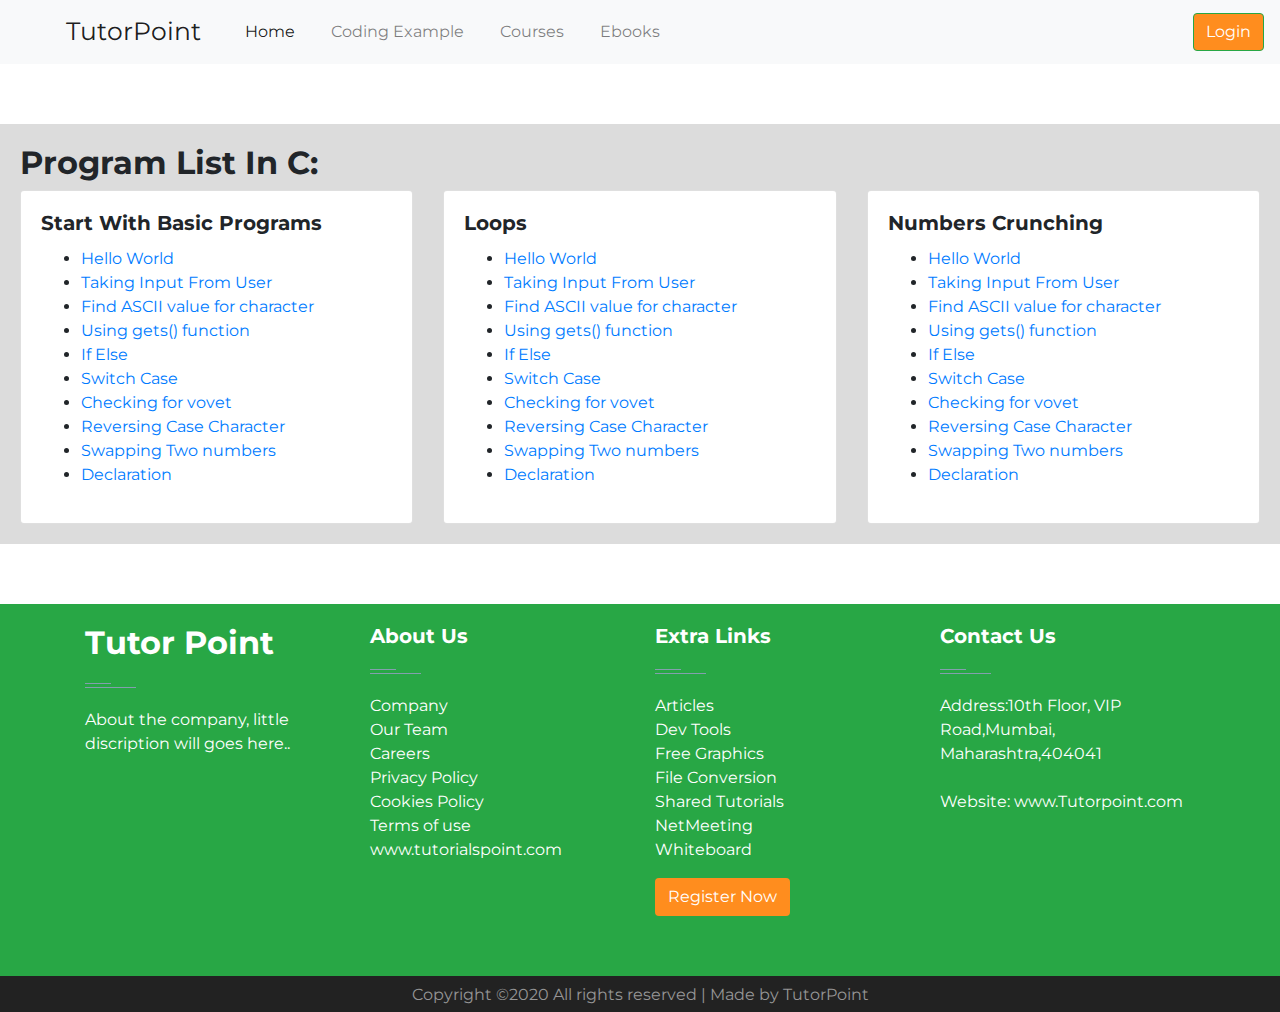
<file: course_ex.html>
<!DOCTYPE html>
<html>
  <head>
    <title>Tutor Point : Course Example</title>
    <!-- Latest compiled and minified CSS -->
    <link rel="stylesheet" href="https://maxcdn.bootstrapcdn.com/bootstrap/4.5.2/css/bootstrap.min.css">
    <link rel="stylesheet" type="text/css" href=".\css\Style02.css">
    <link href="https://fonts.googleapis.com/css2?family=Montserrat:wght@400;500;700;800&display=swap" rel="stylesheet">
  </head>
  <body>
    <nav class="navbar navbar-expand-lg navbar-light bg-light">
  <a class="navbar-brand" href="index.html">TutorPoint</a>
  <button class="navbar-toggler" type="button" data-toggle="collapse" data-target="#navbarSupportedContent" aria-controls="navbarSupportedContent" aria-expanded="false" aria-label="Toggle navigation">
    <span class="navbar-toggler-icon"></span>
  </button>

  <div class="collapse navbar-collapse" id="navbarSupportedContent">
    <ul class="navbar-nav mr-auto">
      <li class="nav-item active">
        <a class="nav-link" href="index.html">Home <span class="sr-only">(current)</span></a>
      </li>
      <li class="nav-item">
        <a class="nav-link" href="course_ex.html">Coding Example</a>
      </li>
      <li class="nav-item">
        <a class="nav-link" href="courses_page.html">Courses</a>
      </li>
      <li class="nav-item">
        <a class="nav-link" href="ebooks.html">Ebooks</a>
      </li>
    </ul>
    <form class="form-inline my-2 my-lg-0">
      <button class="btn btn-outline-success my-2 my-sm-0" type="submit">Login</button>
    </form>
  </div>
</nav>
    <section class= "container-fluid program-list">
      <h2>Program List In C: </h2>
      <div class="row">
        <div class="col-sm-4">
          <div class="card">
            <div class="card-body">
              <h5 class="card-title">Start With Basic Programs</h5>
              
              <ul class="list01">
                <li class="item"><a href="#">Hello World</a></li>
                <li class="item"><a href="#">Taking Input From User</a></li>
                <li class="item"><a href="#">Find ASCII value for character</a></li>
                <li class="item"><a href="#">Using gets() function</a></li>
                <li class="item"><a href="#">If Else</a></li>
                <li class="item"><a href="#">Switch Case</a></li>
                <li class="item"><a href="#">Checking for vovet</a></li>
                <li class="item"><a href="#">Reversing Case Character</a></li>
                <li class="item"><a href="#">Swapping Two numbers</a></li>
                <li class="item"><a href="#">Declaration</a></li>
              </ul>

            </div>
          </div>
        </div>
        <div class="col-sm-4">
          <div class="card">
            <div class="card-body">
              <h5 class="card-title">Loops</h5>
              
               <ul class="list02">
                <li class="item"><a href="#">Hello World</a></li>
                <li class="item"><a href="#">Taking Input From User</a></li>
                <li class="item"><a href="#">Find ASCII value for character</a></li>
                <li class="item"><a href="#">Using gets() function</a></li>
                <li class="item"><a href="#">If Else</a></li>
                <li class="item"><a href="#">Switch Case</a></li>
                <li class="item"><a href="#">Checking for vovet</a></li>
                <li class="item"><a href="#">Reversing Case Character</a></li>
                <li class="item"><a href="#">Swapping Two numbers</a></li>
                <li class="item"><a href="#">Declaration</a></li>
              </ul>


            </div>
          </div>
        </div>        
        <div class="col-sm-4">
          <div class="card">
            <div class="card-body">
              <h5 class="card-title">Numbers Crunching</h5>
             
               <ul class="list03">
                <li class="item"><a href="#">Hello World</a></li>
                <li class="item"><a href="#">Taking Input From User</a></li>
                <li class="item"><a href="#">Find ASCII value for character</a></li>
                <li class="item"><a href="#">Using gets() function</a></li>
                <li class="item"><a href="#">If Else</a></li>
                <li class="item"><a href="#">Switch Case</a></li>
                <li class="item"><a href="#">Checking for vovet</a></li>
                <li class="item"><a href="#">Reversing Case Character</a></li>
                <li class="item"><a href="#">Swapping Two numbers</a></li>
                <li class="item"><a href="#">Declaration</a></li>
              </ul>


            </div>
          </div>
        </div>
      </div>
    </section>
    <!-- Footer -->
    <footer class="page-footer">
      <footer id="footer" class="footer-1">
        <div class="main-footer typo-light">
          <div class="container">
            <div class="row">
              
              <div class="col-xs-12 col-sm-6 col-md-3">
                <div class="widget subscribe no-box">
                  <h2 class="widget-title">Tutor Point<span></span></h2>
                  <p>About the company, little discription will goes here.. </p>
                </div>
              </div>
              <div class="col-xs-12 col-sm-6 col-md-3">
                <div class="widget no-box">
                  <h5 class="widget-title">About Us<span></span></h5>
                  <ul class="thumbnail-widget">
                    <li>
                      <div class="thumb-content"><a href="#.">Company</a></div>
                    </li>
                    <li>
                      <div class="thumb-content"><a href="#.">Our Team</a></div>
                    </li>
                    <li>
                      <div class="thumb-content"><a href="#.">Careers</a></div>
                    </li>
                    <li>
                      <div class="thumb-content"><a href="#.">Privacy Policy</a></div>
                    </li>
                    <li>
                      <div class="thumb-content"><a href="#.">Cookies Policy</a></div>
                    </li>
                    <li>
                      <div class="thumb-content"><a href="#.">Terms of use</a></div>
                    </li>
                    <li>
                      <div class="thumb-content"><a href="#.">www.tutorialspoint.com</a></div>
                    </li>
                  </ul>
                </div>
              </div>
              <div class="col-xs-12 col-sm-6 col-md-3">
                <div class="widget no-box">
                  <h5 class="widget-title">Extra Links<span></span></h5>
                  <ul class="thumbnail-widget">
                    <li>
                      <div class="thumb-content"><a href="#.">Articles</a></div>
                    </li>
                    <li>
                      <div class="thumb-content"><a href="#.">Dev Tools</a></div>
                    </li>
                    <li>
                      <div class="thumb-content"><a href="#.">Free Graphics</a></div>
                    </li>
                    <li>
                      <div class="thumb-content"><a href="#.">File Conversion</a></div>
                    </li>
                    <li>
                      <div class="thumb-content"><a href="#.">Shared Tutorials</a></div>
                    </li>
                    <li>
                      <div class="thumb-content"><a href="#.">NetMeeting</a></div>
                    </li>
                    <li>
                      <div class="thumb-content"><a href="#.">Whiteboard</a></div>
                    </li>
                  </ul>
                  <a class="btn" href="#." target="_blank">Register Now</a>
                </div>
              </div>
              <div class="col-xs-12 col-sm-6 col-md-3">
                <div class="widget no-box">
                  <h5 class="widget-title">Contact Us<span></span></h5>
                  <p>Address:10th Floor, VIP Road,Mumbai, Maharashtra,404041 <br><br>Website: www.Tutorpoint.com</p>
                  
                </div>
              </div>
            </div>
          </div>
        </div>
        
        <div class="footer-copyright">
          <div class="container">
            <div class="row">
              <div class="col-md-12 text-center">
                <p>Copyright ©2020 All rights reserved | Made by TutorPoint</p>
              </div>
            </div>
          </div>
        </div>
      </footer>
    </footer>
    <!-- Footer -->
    <!-- jQuery library -->
    <script src="https://ajax.googleapis.com/ajax/libs/jquery/3.5.1/jquery.min.js"></script>
    <!-- Popper JS -->
    <script src="https://cdnjs.cloudflare.com/ajax/libs/popper.js/1.16.0/umd/popper.min.js"></script>
    <!-- Latest compiled JavaScript -->
    <script src="https://maxcdn.bootstrapcdn.com/bootstrap/4.5.2/js/bootstrap.min.js"></script>
  </body>
  
</html>
</file>
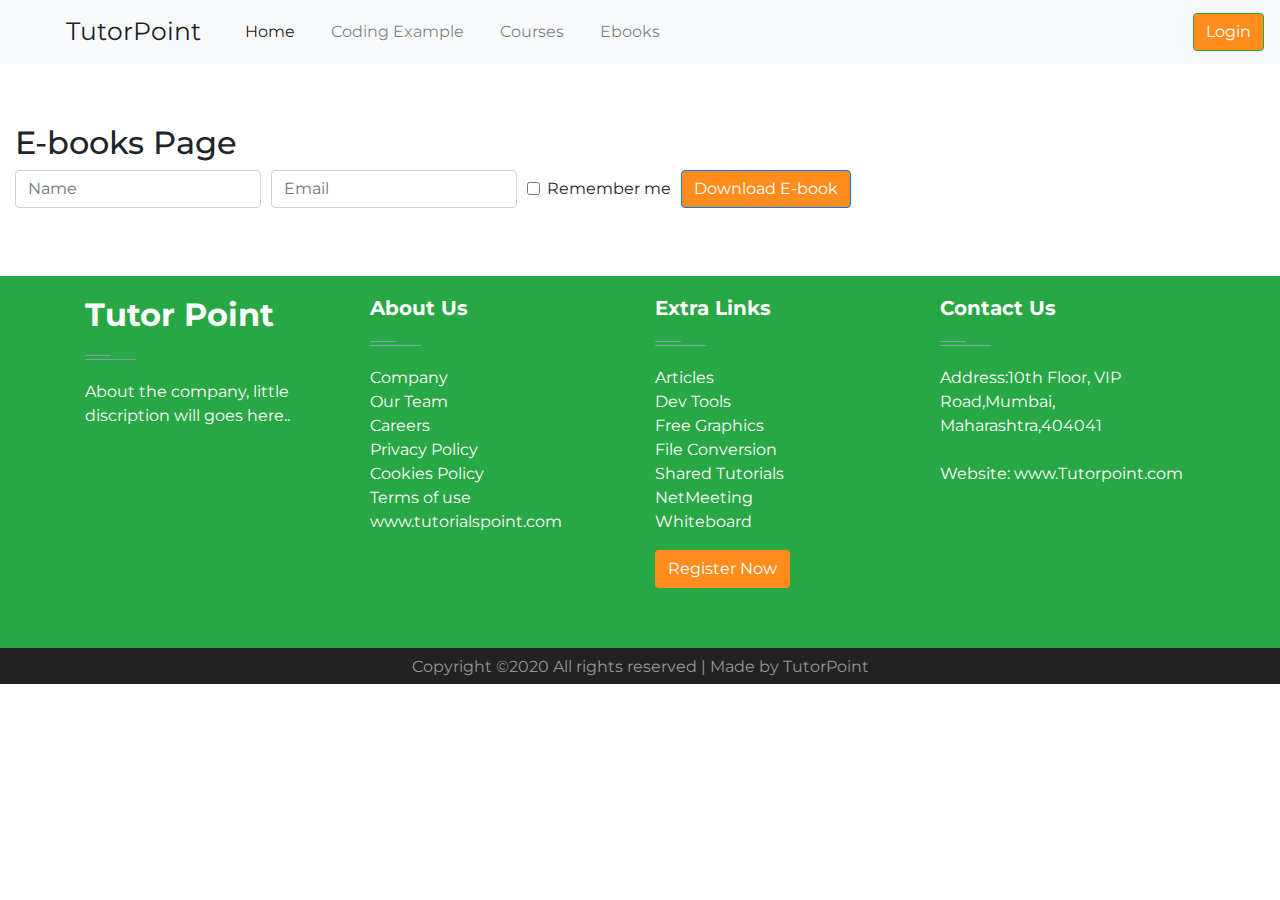
<file: ebook.html>
<!DOCTYPE html>
<html>
	<head>
		<title>Tutor Point : Course Example</title>
		<!-- Latest compiled and minified CSS -->
		<link rel="stylesheet" href="https://maxcdn.bootstrapcdn.com/bootstrap/4.5.2/css/bootstrap.min.css">
		<link rel="stylesheet" type="text/css" href=".\css\Style02.css">
		<link href="https://fonts.googleapis.com/css2?family=Montserrat:wght@400;500;700;800&display=swap" rel="stylesheet">
	</head>
	<body>
		<nav class="navbar navbar-expand-lg navbar-light bg-light">
			<a class="navbar-brand" href="index.html">TutorPoint</a>
			<button class="navbar-toggler" type="button" data-toggle="collapse" data-target="#navbarSupportedContent" aria-controls="navbarSupportedContent" aria-expanded="false" aria-label="Toggle navigation">
			<span class="navbar-toggler-icon"></span>
			</button>
			<div class="collapse navbar-collapse" id="navbarSupportedContent">
				<ul class="navbar-nav mr-auto">
					<li class="nav-item active">
						<a class="nav-link" href="index.html">Home <span class="sr-only">(current)</span></a>
					</li>
					<li class="nav-item">
						<a class="nav-link" href="course_ex.html">Coding Example</a>
					</li>
					<li class="nav-item">
						<a class="nav-link" href="course_page.html">Courses</a>
					</li>
					<li class="nav-item">
						<a class="nav-link" href="ebooks.html">Ebooks</a>
					</li>
				</ul>
				<form class="form-inline my-2 my-lg-0">
					<button class="btn btn-outline-success my-2 my-sm-0" type="submit">Login</button>
				</form>
			</div>
		</nav>
		<section class="container-fluid">

			<div class="ebook">
				<h2>E-books Page</h2>
				<form>
					<div class="form-row align-items-center">
						<div class="col-auto">
							<label class="sr-only" for="inlineFormInput">Name</label>
							<input type="text" class="form-control mb-2" id="inlineFormInput" placeholder="Name">
						</div>
						<div class="col-auto">
							<label class="sr-only" for="inlineFormInputGroup">Email</label>
							<div class="input-group mb-2">
								<input type="text" class="form-control" id="inlineFormInputGroup" placeholder="Email">
							</div>
						</div>
						<div class="col-auto">
							<div class="form-check mb-2">
								<input class="form-check-input" type="checkbox" id="autoSizingCheck">
								<label class="form-check-label" for="autoSizingCheck">
									Remember me
								</label>
							</div>
						</div>
						<div class="col-auto">
							<button type="submit" class="btn btn-primary mb-2">Download E-book</button>
						</div>
					</div>
				</form>
			</div>
		</section>
		<!-- Footer -->
		<footer class="page-footer">
			<footer id="footer" class="footer-1">
				<div class="main-footer typo-light">
					<div class="container">
						<div class="row">
							
							<div class="col-xs-12 col-sm-6 col-md-3">
								<div class="widget subscribe no-box">
									<h2 class="widget-title">Tutor Point<span></span></h2>
									<p>About the company, little discription will goes here.. </p>
								</div>
							</div>
							<div class="col-xs-12 col-sm-6 col-md-3">
								<div class="widget no-box">
									<h5 class="widget-title">About Us<span></span></h5>
									<ul class="thumbnail-widget">
										<li>
											<div class="thumb-content"><a href="#.">Company</a></div>
										</li>
										<li>
											<div class="thumb-content"><a href="#.">Our Team</a></div>
										</li>
										<li>
											<div class="thumb-content"><a href="#.">Careers</a></div>
										</li>
										<li>
											<div class="thumb-content"><a href="#.">Privacy Policy</a></div>
										</li>
										<li>
											<div class="thumb-content"><a href="#.">Cookies Policy</a></div>
										</li>
										<li>
											<div class="thumb-content"><a href="#.">Terms of use</a></div>
										</li>
										<li>
											<div class="thumb-content"><a href="#.">www.tutorialspoint.com</a></div>
										</li>
									</ul>
								</div>
							</div>
							<div class="col-xs-12 col-sm-6 col-md-3">
								<div class="widget no-box">
									<h5 class="widget-title">Extra Links<span></span></h5>
									<ul class="thumbnail-widget">
										<li>
											<div class="thumb-content"><a href="#.">Articles</a></div>
										</li>
										<li>
											<div class="thumb-content"><a href="#.">Dev Tools</a></div>
										</li>
										<li>
											<div class="thumb-content"><a href="#.">Free Graphics</a></div>
										</li>
										<li>
											<div class="thumb-content"><a href="#.">File Conversion</a></div>
										</li>
										<li>
											<div class="thumb-content"><a href="#.">Shared Tutorials</a></div>
										</li>
										<li>
											<div class="thumb-content"><a href="#.">NetMeeting</a></div>
										</li>
										<li>
											<div class="thumb-content"><a href="#.">Whiteboard</a></div>
										</li>
									</ul>
									<a class="btn" href="#." target="_blank">Register Now</a>
								</div>
							</div>
							<div class="col-xs-12 col-sm-6 col-md-3">
								<div class="widget no-box">
									<h5 class="widget-title">Contact Us<span></span></h5>
									<p>Address:10th Floor, VIP Road,Mumbai, Maharashtra,404041 <br><br>Website: www.Tutorpoint.com</p>
									
								</div>
							</div>
						</div>
					</div>
				</div>
				
				<div class="footer-copyright">
					<div class="container">
						<div class="row">
							<div class="col-md-12 text-center">
								<p>Copyright ©2020 All rights reserved | Made by TutorPoint</p>
							</div>
						</div>
					</div>
				</div>
			</footer>
		</footer>
		<!-- Footer -->
		<!-- jQuery library -->
		<script src="https://ajax.googleapis.com/ajax/libs/jquery/3.5.1/jquery.min.js"></script>
		<!-- Popper JS -->
		<script src="https://cdnjs.cloudflare.com/ajax/libs/popper.js/1.16.0/umd/popper.min.js"></script>
		<!-- Latest compiled JavaScript -->
		<script src="https://maxcdn.bootstrapcdn.com/bootstrap/4.5.2/js/bootstrap.min.js"></script>
	</body>
	
</html>
</file>
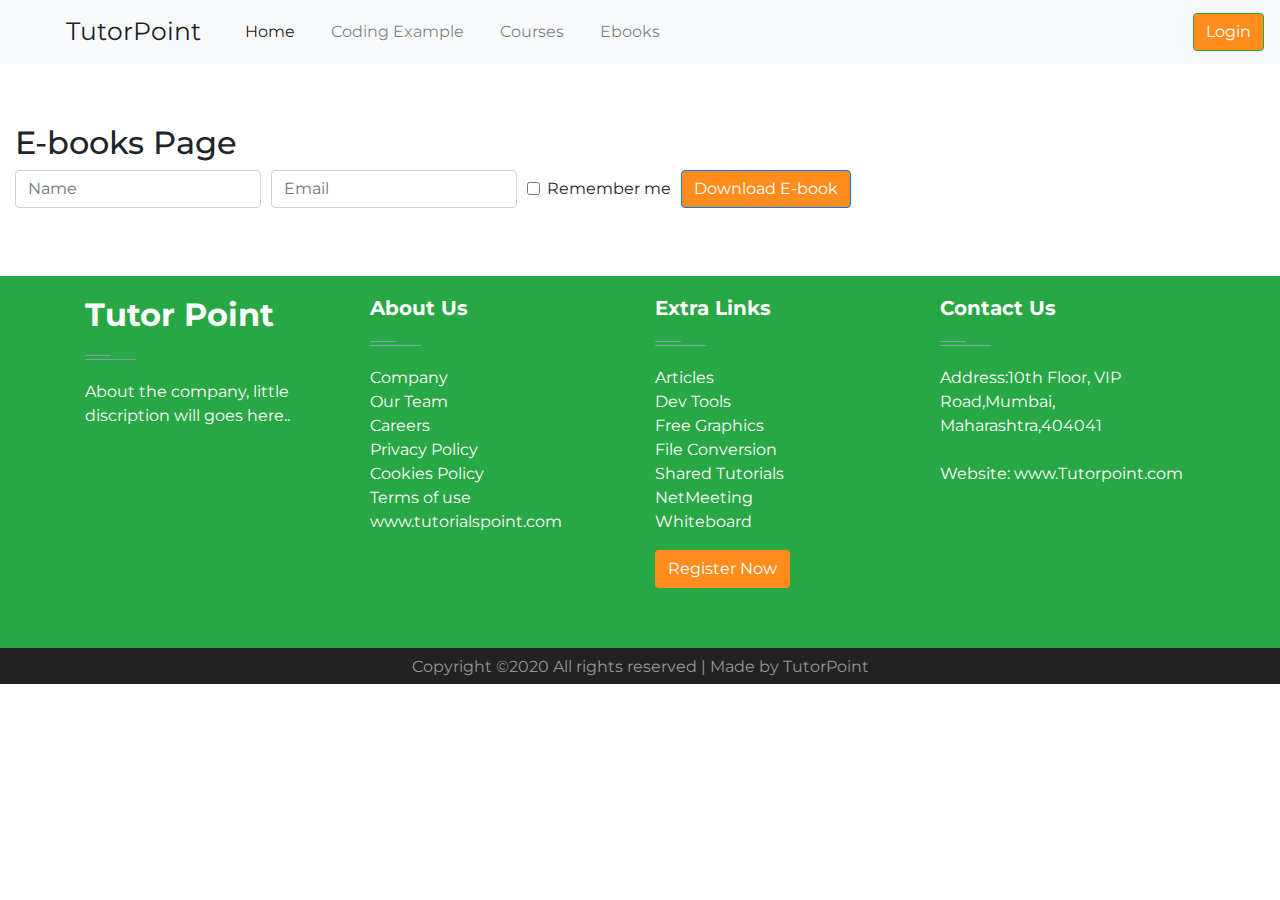
<file: ebooks.html>
<!DOCTYPE html>
<html>
	<head>
		<title>Tutor Point : Course Example</title>
		<!-- Latest compiled and minified CSS -->
		<link rel="stylesheet" href="https://maxcdn.bootstrapcdn.com/bootstrap/4.5.2/css/bootstrap.min.css">
		<link rel="stylesheet" type="text/css" href=".\css\Style02.css">
		<link href="https://fonts.googleapis.com/css2?family=Montserrat:wght@400;500;700;800&display=swap" rel="stylesheet">
	</head>
	<body>
		<nav class="navbar navbar-expand-lg navbar-light bg-light">
			<a class="navbar-brand" href="index.html">TutorPoint</a>
			<button class="navbar-toggler" type="button" data-toggle="collapse" data-target="#navbarSupportedContent" aria-controls="navbarSupportedContent" aria-expanded="false" aria-label="Toggle navigation">
			<span class="navbar-toggler-icon"></span>
			</button>
			<div class="collapse navbar-collapse" id="navbarSupportedContent">
				<ul class="navbar-nav mr-auto">
					<li class="nav-item active">
						<a class="nav-link" href="index.html">Home <span class="sr-only">(current)</span></a>
					</li>
					<li class="nav-item">
						<a class="nav-link" href="course_ex.html">Coding Example</a>
					</li>
					<li class="nav-item">
						<a class="nav-link" href="courses_page.html">Courses</a>
					</li>
					<li class="nav-item">
						<a class="nav-link" href="ebooks.html">Ebooks</a>
					</li>
				</ul>
				<form class="form-inline my-2 my-lg-0">
					<button class="btn btn-outline-success my-2 my-sm-0" type="submit">Login</button>
				</form>
			</div>
		</nav>


		<section class="container-fluid">

			<div class="ebook">
				<h2>E-books Page</h2>
				<form>
					<div class="form-row align-items-center">
						<div class="col-auto">
							<label class="sr-only" for="inlineFormInput">Name</label>
							<input type="text" class="form-control mb-2" id="inlineFormInput" placeholder="Name">
						</div>
						<div class="col-auto">
							<label class="sr-only" for="inlineFormInputGroup">Email</label>
							<div class="input-group mb-2">
								<input type="text" class="form-control" id="inlineFormInputGroup" placeholder="Email">
							</div>
						</div>
						<div class="col-auto">
							<div class="form-check mb-2">
								<input class="form-check-input" type="checkbox" id="autoSizingCheck">
								<label class="form-check-label" for="autoSizingCheck">
									Remember me
								</label>
							</div>
						</div>
						<div class="col-auto">
							<button type="submit" class="btn btn-primary mb-2">Download E-book</button>
						</div>
					</div>
				</form>
			</div>
		</section>
		<!-- Footer -->
		<footer class="page-footer">
			<footer id="footer" class="footer-1">
				<div class="main-footer typo-light">
					<div class="container">
						<div class="row">
							
							<div class="col-xs-12 col-sm-6 col-md-3">
								<div class="widget subscribe no-box">
									<h2 class="widget-title">Tutor Point<span></span></h2>
									<p>About the company, little discription will goes here.. </p>
								</div>
							</div>
							<div class="col-xs-12 col-sm-6 col-md-3">
								<div class="widget no-box">
									<h5 class="widget-title">About Us<span></span></h5>
									<ul class="thumbnail-widget">
										<li>
											<div class="thumb-content"><a href="#.">Company</a></div>
										</li>
										<li>
											<div class="thumb-content"><a href="#.">Our Team</a></div>
										</li>
										<li>
											<div class="thumb-content"><a href="#.">Careers</a></div>
										</li>
										<li>
											<div class="thumb-content"><a href="#.">Privacy Policy</a></div>
										</li>
										<li>
											<div class="thumb-content"><a href="#.">Cookies Policy</a></div>
										</li>
										<li>
											<div class="thumb-content"><a href="#.">Terms of use</a></div>
										</li>
										<li>
											<div class="thumb-content"><a href="#.">www.tutorialspoint.com</a></div>
										</li>
									</ul>
								</div>
							</div>
							<div class="col-xs-12 col-sm-6 col-md-3">
								<div class="widget no-box">
									<h5 class="widget-title">Extra Links<span></span></h5>
									<ul class="thumbnail-widget">
										<li>
											<div class="thumb-content"><a href="#.">Articles</a></div>
										</li>
										<li>
											<div class="thumb-content"><a href="#.">Dev Tools</a></div>
										</li>
										<li>
											<div class="thumb-content"><a href="#.">Free Graphics</a></div>
										</li>
										<li>
											<div class="thumb-content"><a href="#.">File Conversion</a></div>
										</li>
										<li>
											<div class="thumb-content"><a href="#.">Shared Tutorials</a></div>
										</li>
										<li>
											<div class="thumb-content"><a href="#.">NetMeeting</a></div>
										</li>
										<li>
											<div class="thumb-content"><a href="#.">Whiteboard</a></div>
										</li>
									</ul>
									<a class="btn" href="#." target="_blank">Register Now</a>
								</div>
							</div>
							<div class="col-xs-12 col-sm-6 col-md-3">
								<div class="widget no-box">
									<h5 class="widget-title">Contact Us<span></span></h5>
									<p>Address:10th Floor, VIP Road,Mumbai, Maharashtra,404041 <br><br>Website: www.Tutorpoint.com</p>
									
								</div>
							</div>
						</div>
					</div>
				</div>
				
				<div class="footer-copyright">
					<div class="container">
						<div class="row">
							<div class="col-md-12 text-center">
								<p>Copyright ©2020 All rights reserved | Made by TutorPoint</p>
							</div>
						</div>
					</div>
				</div>
			</footer>
		</footer>
		<!-- Footer -->
		<!-- jQuery library -->
		<script src="https://ajax.googleapis.com/ajax/libs/jquery/3.5.1/jquery.min.js"></script>
		<!-- Popper JS -->
		<script src="https://cdnjs.cloudflare.com/ajax/libs/popper.js/1.16.0/umd/popper.min.js"></script>
		<!-- Latest compiled JavaScript -->
		<script src="https://maxcdn.bootstrapcdn.com/bootstrap/4.5.2/js/bootstrap.min.js"></script>
	</body>
	
</html>
</file>
